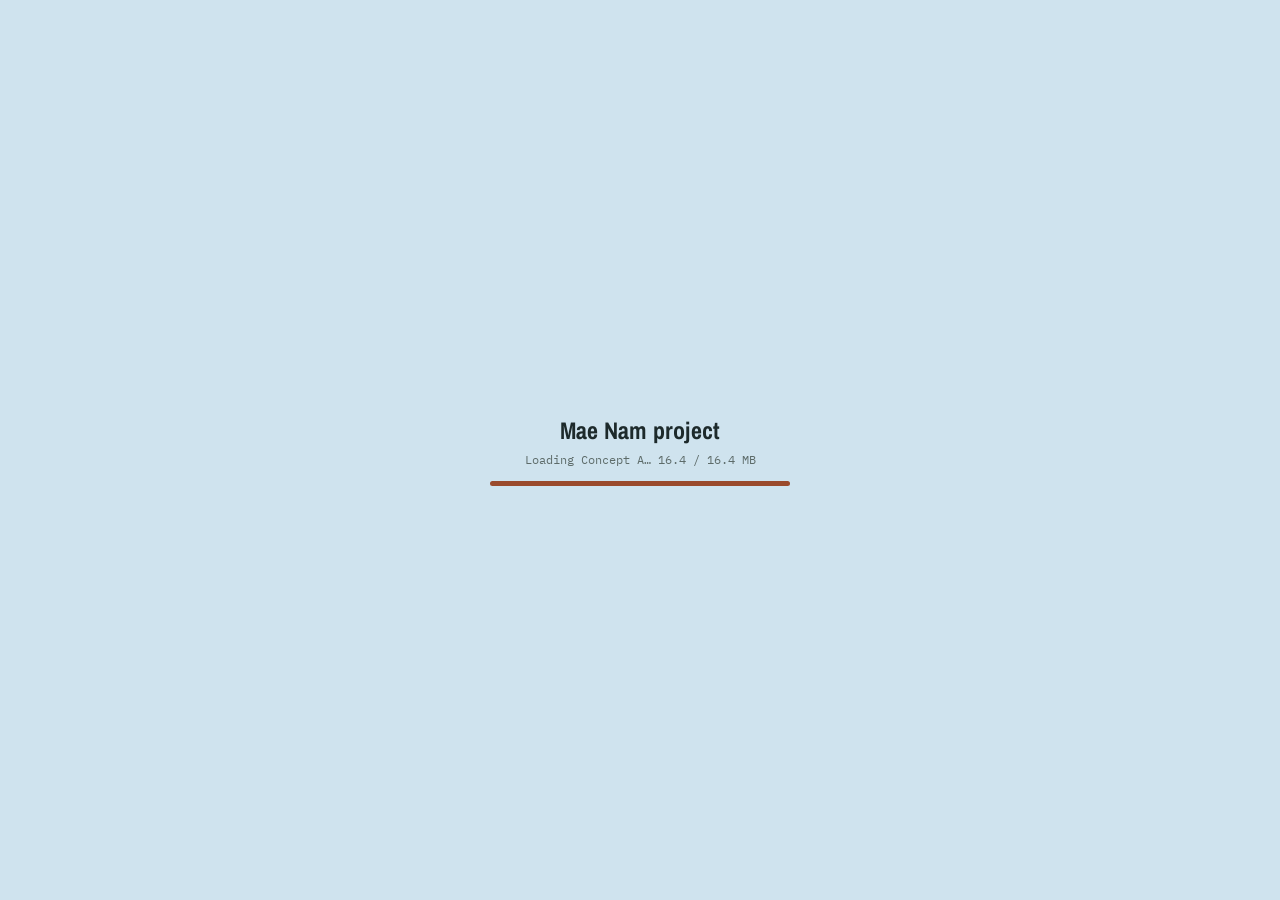
<file: index.html>
<!doctype html>
<html lang="en">
<head>
<meta charset="utf-8">
<meta name="viewport" content="width=device-width,initial-scale=1,viewport-fit=cover">
<meta name="robots" content="noindex">
<title>Mae Nam project — Concept A</title>
<meta name="description" content="Interactive 3D view of the Mae Nam project, Concept A: three loft bungalows and a main house with two apartments around the pool, Koh Samui.">
<meta name="theme-color" content="#cfe3ee">
<link rel="icon" href="data:image/svg+xml,%3Csvg xmlns='http://www.w3.org/2000/svg' viewBox='0 0 16 16'%3E%3Cpath d='M1 8 8 2l7 6v7H1z' fill='%239a4a2c'/%3E%3C/svg%3E">
<link rel="preconnect" href="https://fonts.googleapis.com"><link rel="preconnect" href="https://fonts.gstatic.com" crossorigin>
<link rel="stylesheet" href="https://fonts.googleapis.com/css2?family=Archivo+Narrow:wght@600;700&family=IBM+Plex+Sans:wght@400;500&family=IBM+Plex+Mono:wght@400&display=swap">
<link rel="stylesheet" href="css/app.css">
<script type="importmap">{"imports":{
  "three":"./vendor/three/build/three.module.min.js",
  "three/addons/":"./vendor/three/examples/jsm/"}}</script>
</head>
<body>
<div id="stage"></div>

<div class="ui" id="top">
  <div class="card" id="title">
    <h1>Mae Nam project</h1>
    <p id="subT">Concept A · 3 bungalows + main house · Koh Samui</p>
  </div>
  <div class="card" id="modes"><div class="row"><span class="lbl">Show</span><span class="row" id="modeStrip"></span></div></div>
  <div class="card" id="views"><div class="row"><span class="lbl">View</span><span class="row" id="viewStrip"></span></div></div>
  <div class="card tools">
    <button class="chip" id="lineBtn" aria-pressed="false" title="Show the plot boundary">Plot boundary</button>
    <button class="chip icon" id="aboutBtn" aria-haspopup="dialog" aria-label="About and credits" title="About and credits">i</button>
  </div>
</div>

<div class="ui card" id="hint"><span id="hintText"></span></div>

<div id="loader" role="status" aria-live="polite">
  <div class="load-card">
    <h2>Mae Nam project</h2>
    <p id="loadText">Loading the model…</p>
    <div class="bar"><i id="loadBar"></i></div>
  </div>
</div>

<dialog id="about" aria-labelledby="aboutTitle">
  <form method="dialog">
    <h2 id="aboutTitle">About this model</h2>
    <p>Concept A for the Mae Nam project, Koh Samui: three 4 × 9 m loft bungalows with black metal walls, and a two-storey main house with two 2-bedroom apartments, around the existing pool. Lighting is baked in Blender (Cycles) for 15 March, 16:30.</p>
    <p><b>Existing</b> (chip at the top) shows the plot as found: the timber house on posts, the raised pool and the garden.</p>
    <p>A concept visualisation, not a construction drawing. Furniture and planting are indicative. Neighbours, road and palms are approximate.</p>
    <h3>Controls</h3>
    <ul class="keys">
      <li>Drag to orbit or look around · scroll or pinch to zoom · right-drag or two fingers to pan</li>
      <li>The buttons along the top jump to the preset views.</li>
    </ul>
    <label class="opt"><input type="checkbox" id="optLine"> Show the plot boundary</label>
    <h3>Credits</h3>
    <p class="credits" id="creditLine"></p>
    <ul class="links" id="creditLinks"></ul>
    <p class="small">Viewer: three.js (MIT).</p>
    <button class="close" value="close">Close</button>
  </form>
</dialog>

<script type="module" src="js/main.js"></script>
</body>
</html>
</file>
<file: css/app.css>
/* Look and feel of the original model viewer: full-bleed 3D scene, a slim title card top-left, viewpoint chips along the top,
   controls hint bottom-left. On phones the chips scroll sideways in one row. */
:root{
  --panel:rgba(251,252,250,.92); --ink:#1d2a2b; --muted:#5d6b69; --rule:#c9d1cc; --accent:#9a4a2c; --accent-ink:#fff; --chip:#eef1ec;
  --f-display:"Archivo Narrow","Arial Narrow",system-ui,sans-serif; --f-body:"IBM Plex Sans",system-ui,sans-serif; --f-mono:"IBM Plex Mono",ui-monospace,monospace;
  --gutter-l:max(12px,env(safe-area-inset-left,0px)); --gutter-r:max(12px,env(safe-area-inset-right,0px));
}
@media (prefers-color-scheme:dark){:root:not([data-theme="light"]){--panel:rgba(22,29,29,.9);--ink:#e3ebe8;--muted:#9aa9a6;--rule:#33403f;--accent:#d27a4f;--accent-ink:#141a1a;--chip:#26302f;color-scheme:dark}}
:root[data-theme="dark"]{--panel:rgba(22,29,29,.9);--ink:#e3ebe8;--muted:#9aa9a6;--rule:#33403f;--accent:#d27a4f;--accent-ink:#141a1a;--chip:#26302f;color-scheme:dark}
*{box-sizing:border-box}
[hidden]{display:none!important}
html,body{height:100%;margin:0}
body{background:#cfe3ee;color:var(--ink);font:14px/1.4 var(--f-body);overflow:hidden;-webkit-tap-highlight-color:transparent}
#stage{position:fixed;inset:0;touch-action:none}
#stage canvas{display:block;width:100%;height:100%;outline:none}
button{font:inherit;color:inherit}

.ui{position:fixed;z-index:5;pointer-events:none}
.ui > *{pointer-events:auto}
.card{background:var(--panel);backdrop-filter:blur(6px);-webkit-backdrop-filter:blur(6px);border:1px solid var(--rule);border-radius:6px;padding:8px 12px}

#top{top:calc(env(safe-area-inset-top,0px) + 12px);left:var(--gutter-l);right:var(--gutter-r);display:flex;flex-wrap:wrap;gap:8px;align-items:flex-start}
#title h1{font-family:var(--f-display);font-weight:700;font-size:19px;margin:0;line-height:1.1;letter-spacing:.01em}
#title p{margin:2px 0 0;font-family:var(--f-mono);font-size:11px;color:var(--muted)}
.row{display:flex;flex-wrap:wrap;gap:6px;align-items:center}
.lbl{font-family:var(--f-display);text-transform:uppercase;letter-spacing:.07em;font-size:11px;color:var(--muted);margin-right:2px}
#views{max-width:100%}
.tools{display:flex;gap:6px;align-items:center;margin-left:auto}
button.chip{font:500 13px var(--f-body);color:var(--ink);background:var(--chip);border:1px solid var(--rule);border-radius:4px;padding:5px 10px;cursor:pointer;white-space:nowrap}
button.chip[aria-pressed="true"]{background:var(--accent);color:var(--accent-ink);border-color:var(--accent)}
button.chip:focus-visible{outline:2px solid var(--accent);outline-offset:1px}
button.icon{width:30px;padding:5px 0;font:italic 600 14px var(--f-display)}

#hint{left:var(--gutter-l);bottom:calc(env(safe-area-inset-bottom,0px) + 12px);font-size:12.5px;max-width:min(420px,calc(100vw - 24px));color:var(--muted)}

#loader{position:fixed;inset:0;z-index:20;display:grid;place-items:center;background:#cfe3ee;transition:opacity .5s}
#loader.done{opacity:0;pointer-events:none}
.load-card{text-align:center;width:min(300px,80vw);color:#1d2a2b}
.load-card h2{font:700 24px var(--f-display);margin:0 0 6px;letter-spacing:.01em}
.load-card p{margin:0 0 14px;color:#5d6b69;font:12px var(--f-mono)}
.bar{height:5px;border-radius:3px;background:rgba(29,42,43,.15);overflow:hidden}
.bar i{display:block;height:100%;width:0;background:#9a4a2c;transition:width .2s}

dialog#about{border:1px solid var(--rule);border-radius:8px;padding:0;max-width:min(520px,calc(100vw - 24px));max-height:calc(100dvh - 40px);background:var(--panel);color:var(--ink);box-shadow:0 20px 60px rgba(0,0,0,.3)}
dialog#about::backdrop{background:rgba(20,28,28,.35);backdrop-filter:blur(2px)}
#about form{padding:18px 20px 16px;overflow:auto}
#about h2{font:700 21px var(--f-display);margin:0 0 8px;letter-spacing:.01em}
#about h3{font:600 11px var(--f-display);text-transform:uppercase;letter-spacing:.07em;color:var(--muted);margin:16px 0 6px}
#about p{margin:0 0 8px}
#about ul{margin:0;padding-left:18px}
#about li{margin:3px 0}
#about .keys{list-style:none;padding:0}
#about .credits{font-size:13px}
#about .links a{color:var(--accent)}
#about .small{font-size:12px;color:var(--muted);margin-top:10px}
#about .opt{display:flex;gap:8px;align-items:center;margin-top:12px;font-size:13px;cursor:pointer}
#about .close{margin-top:12px;border:1px solid var(--accent);background:var(--accent);color:var(--accent-ink);border-radius:4px;padding:6px 16px;font:500 13px var(--f-body);cursor:pointer}

@media (max-width:640px){
  #title p{display:none}
  #title{padding:6px 10px}
  #title h1{font-size:17px}
  #modes{padding:6px 8px}
  #modes .lbl{display:none}
  #views{order:3;width:100%;padding:6px 8px}
  #views > .row{flex-wrap:nowrap;overflow-x:auto;scrollbar-width:none}
  #views > .row::-webkit-scrollbar{display:none}
  #viewStrip{flex-wrap:nowrap}
  #hint{font-size:11.5px}
}
</file>
